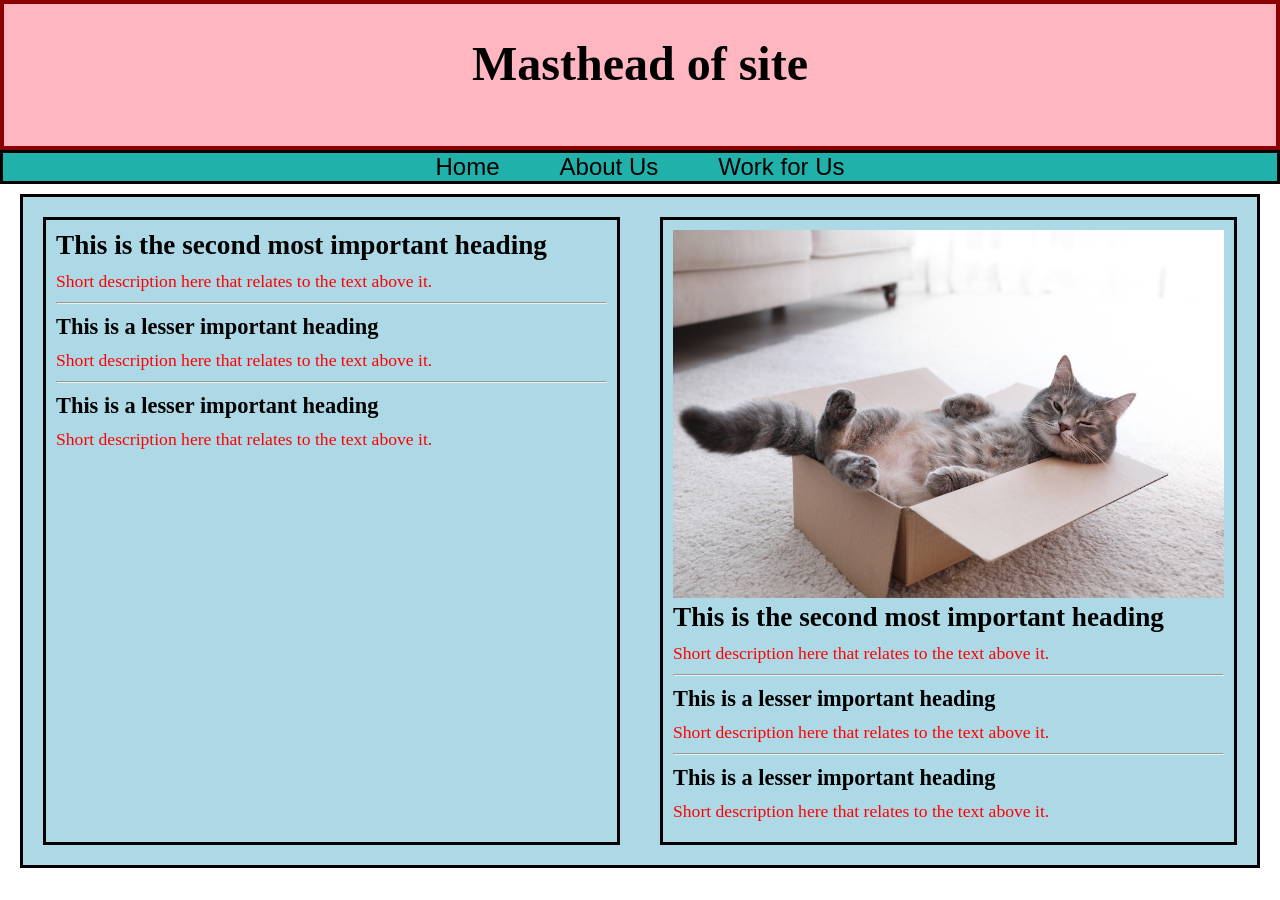
<file: index.html>
<!DOCTYPE html>
<html>

<head>
	<title>Website title here! </title>
	<meta charset="UTF-8"> 
	<meta name="viewport" content="width=device-width, initial-scale=1.0">

	<link rel="stylesheet" href="style.css">

</head>


<body>


	<header>
		<div class="masthead">
			<h1>Masthead of site</h1>
		</div>

		<div class="navbar">
			<ul>
				<li><a href="index.html">Home</a></li>
				<li><a href="about.html">About Us</a></li>
				<li><a href="workforus.html">Work for Us</a></li>
			</ul>
		</div>
	</header>

	
	<main>
		<div class="hplayout">
		<!-- NEW DIV HERE -->
		<div class="leftdiv">
			<h2>This is the second most important heading</h2>
			<p>Short description here that relates to the text above it.</p>
			<hr>
			<h3>This is a lesser important heading</h3>
			<p>Short description here that relates to the text above it.</p>
			<hr>
			<h3>This is a lesser important heading</h3>
			<p>Short description here that relates to the text above it.</p>
		</div>

		<!-- NEW DIV HERE -->
		<div class="rightdiv">
			<img src="img/box-cat.jpeg" alt="A cat in a box." width="100%">
			<h2>This is the second most important heading</h2>
			<p>Short description here that relates to the text above it.</p>
			<hr>
			<h3>This is a lesser important heading</h3>
			<p>Short description here that relates to the text above it.</p>
			<hr>
			<h3>This is a lesser important heading</h3>
			<p>Short description here that relates to the text above it.</p>
		</div>

		</div>

	</main>


	<footer>
		
	</footer>
	
</body>

</html>
</file>
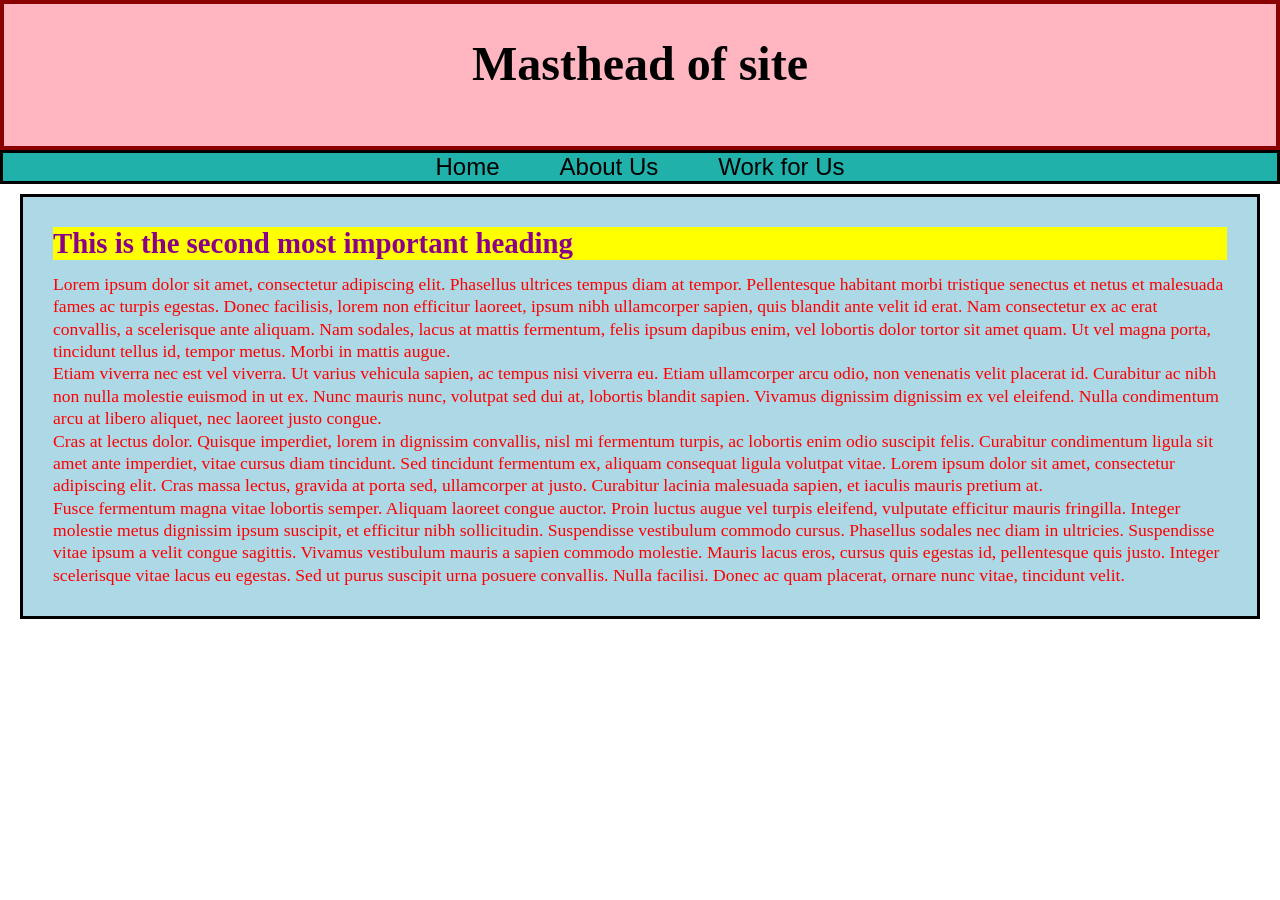
<file: about.html>
<!DOCTYPE html>
<html>

<head>
	<title>Website title here! </title>
	<meta charset="UTF-8"> 
	<meta name="viewport" content="width=device-width, initial-scale=1.0">

	<link rel="stylesheet" href="style.css">

</head>


<body>


	<header>
		<div class="masthead">
			<h1>Masthead of site</h1>
		</div>

		<div class="navbar">
			<ul>
				<li><a href="index.html">Home</a></li>
				<li><a href="about.html">About Us</a></li>
				<li><a href="workforus.html">Work for Us</a></li>
			</ul>
		</div>
	</header>

	
	<main>
		<!-- NEW DIV HERE -->
		<div class="abouttop">
			<h2 id="headline">This is the second most important heading</h2>
			<p class="bodytext">Lorem ipsum dolor sit amet, consectetur adipiscing elit. Phasellus ultrices tempus diam at tempor. Pellentesque habitant morbi tristique senectus et netus et malesuada fames ac turpis egestas. Donec facilisis, lorem non efficitur laoreet, ipsum nibh ullamcorper sapien, quis blandit ante velit id erat. Nam consectetur ex ac erat convallis, a scelerisque ante aliquam. Nam sodales, lacus at mattis fermentum, felis ipsum dapibus enim, vel lobortis dolor tortor sit amet quam. Ut vel magna porta, tincidunt tellus id, tempor metus. Morbi in mattis augue.</p>
			<p class="bodytext">Etiam viverra nec est vel viverra. Ut varius vehicula sapien, ac tempus nisi viverra eu. Etiam ullamcorper arcu odio, non venenatis velit placerat id. Curabitur ac nibh non nulla molestie euismod in ut ex. Nunc mauris nunc, volutpat sed dui at, lobortis blandit sapien. Vivamus dignissim dignissim ex vel eleifend. Nulla condimentum arcu at libero aliquet, nec laoreet justo congue.</p>
			<p class="bodytext">Cras at lectus dolor. Quisque imperdiet, lorem in dignissim convallis, nisl mi fermentum turpis, ac lobortis enim odio suscipit felis. Curabitur condimentum ligula sit amet ante imperdiet, vitae cursus diam tincidunt. Sed tincidunt fermentum ex, aliquam consequat ligula volutpat vitae. Lorem ipsum dolor sit amet, consectetur adipiscing elit. Cras massa lectus, gravida at porta sed, ullamcorper at justo. Curabitur lacinia malesuada sapien, et iaculis mauris pretium at.</p>
			<p class="bodytext">Fusce fermentum magna vitae lobortis semper. Aliquam laoreet congue auctor. Proin luctus augue vel turpis eleifend, vulputate efficitur mauris fringilla. Integer molestie metus dignissim ipsum suscipit, et efficitur nibh sollicitudin. Suspendisse vestibulum commodo cursus. Phasellus sodales nec diam in ultricies. Suspendisse vitae ipsum a velit congue sagittis. Vivamus vestibulum mauris a sapien commodo molestie. Mauris lacus eros, cursus quis egestas id, pellentesque quis justo. Integer scelerisque vitae lacus eu egestas. Sed ut purus suscipit urna posuere convallis. Nulla facilisi. Donec ac quam placerat, ornare nunc vitae, tincidunt velit.</p>
		</div>

		<script>
			let headline = document.getElementById("headline");
			console.log(headline);

			let paragraphs = document.getElementsByClassName("bodytext");
			console.log(paragraphs);
		</script>

	</main>


	<footer>
		
	</footer>
	
</body>

</html>
</file>
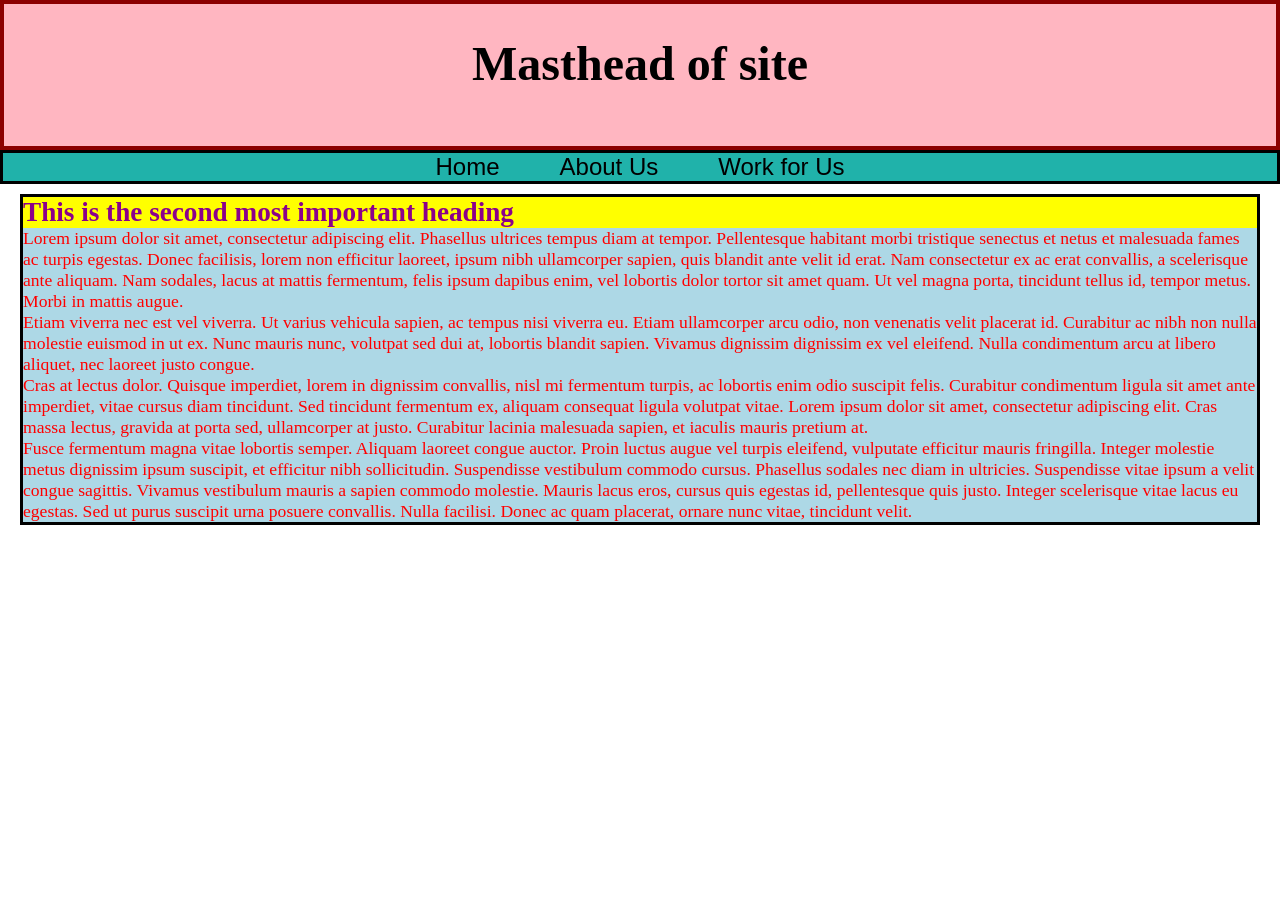
<file: workforus.html>
<!DOCTYPE html>
<html>

<head>
	<title>Website title here! </title>
	<meta charset="UTF-8"> 
	<meta name="viewport" content="width=device-width, initial-scale=1.0">

	<link rel="stylesheet" href="style.css">

</head>


<body>


	<header>
		<div class="masthead">
			<h1>Masthead of site</h1>
		</div>

		<div class="navbar">
			<ul>
				<li><a href="index.html">Home</a></li>
				<li><a href="about.html">About Us</a></li>
				<li><a href="workforus.html">Work for Us</a></li>
			</ul>
		</div>
	</header>

	
	<main>
		<!-- NEW DIV HERE -->
		<div class="workforustop">
			<h2 id="headline">This is the second most important heading</h2>
			<p class="bodytext">Lorem ipsum dolor sit amet, consectetur adipiscing elit. Phasellus ultrices tempus diam at tempor. Pellentesque habitant morbi tristique senectus et netus et malesuada fames ac turpis egestas. Donec facilisis, lorem non efficitur laoreet, ipsum nibh ullamcorper sapien, quis blandit ante velit id erat. Nam consectetur ex ac erat convallis, a scelerisque ante aliquam. Nam sodales, lacus at mattis fermentum, felis ipsum dapibus enim, vel lobortis dolor tortor sit amet quam. Ut vel magna porta, tincidunt tellus id, tempor metus. Morbi in mattis augue.</p>
			<p class="bodytext">Etiam viverra nec est vel viverra. Ut varius vehicula sapien, ac tempus nisi viverra eu. Etiam ullamcorper arcu odio, non venenatis velit placerat id. Curabitur ac nibh non nulla molestie euismod in ut ex. Nunc mauris nunc, volutpat sed dui at, lobortis blandit sapien. Vivamus dignissim dignissim ex vel eleifend. Nulla condimentum arcu at libero aliquet, nec laoreet justo congue.</p>
			<p class="bodytext">Cras at lectus dolor. Quisque imperdiet, lorem in dignissim convallis, nisl mi fermentum turpis, ac lobortis enim odio suscipit felis. Curabitur condimentum ligula sit amet ante imperdiet, vitae cursus diam tincidunt. Sed tincidunt fermentum ex, aliquam consequat ligula volutpat vitae. Lorem ipsum dolor sit amet, consectetur adipiscing elit. Cras massa lectus, gravida at porta sed, ullamcorper at justo. Curabitur lacinia malesuada sapien, et iaculis mauris pretium at.</p>
			<p class="bodytext">Fusce fermentum magna vitae lobortis semper. Aliquam laoreet congue auctor. Proin luctus augue vel turpis eleifend, vulputate efficitur mauris fringilla. Integer molestie metus dignissim ipsum suscipit, et efficitur nibh sollicitudin. Suspendisse vestibulum commodo cursus. Phasellus sodales nec diam in ultricies. Suspendisse vitae ipsum a velit congue sagittis. Vivamus vestibulum mauris a sapien commodo molestie. Mauris lacus eros, cursus quis egestas id, pellentesque quis justo. Integer scelerisque vitae lacus eu egestas. Sed ut purus suscipit urna posuere convallis. Nulla facilisi. Donec ac quam placerat, ornare nunc vitae, tincidunt velit.</p>
		</div>

		<script>
			let headline = document.getElementById("headline");
			console.log(headline);

			let paragraphs = document.getElementsByClassName("bodytext");
			console.log(paragraphs);
		</script>

	</main>


	<footer>
		
	</footer>
	
</body>

</html>
</file>
<file: style.css>
*,
*::before,
*::after {
	box-sizing: border-box;
}

* {
	margin: 0px;
	padding: 0px;
}


main {
	background-color: lightblue;
	margin: 10px 20px;
}

p { 
	color: red;
	font-size: 1.1rem;
}

h2 {
	font-size: 1.7rem;
}

h3 {
	font-size: 1.4rem;
}

div {
	border-style: solid;
}

.masthead {
	background-color: lightpink;
	width: 100%;
	height: 150px;
	/*padding-top: 32px;*/
	padding: 32px;
	border: 4px solid darkred;
	margin: 0px;
	display: flex;
	justify-content: center;
}

.masthead h1 {
	font-size: 3rem;
}

.navbar ul {
	list-style-type: none;
	background-color: lightseagreen;
	display: flex;
	justify-content: center;
}

.navbar a {
	color: black;
	text-decoration: none;
	padding: 0 30px;
	font-size: 1.5rem;
	font-family: sans-serif;
}

.navbar a:hover {
	background-color: whitesmoke;
	color: darkred;
}

.hplayout {
	display: flex;
	justify-content: center;
}

.leftdiv {
	padding: 10px;
	margin: 20px;
	width: 50%;
}

.leftdiv h2 {
	margin-bottom: 10px;
}

.leftdiv h3 {
	margin-bottom: 10px;
}

.leftdiv p {
	margin-bottom: 10px;
}

.leftdiv hr {
	margin-bottom: 10px;
}

.rightdiv {
	padding: 10px;
	margin: 20px;
	width: 50%;
}

.rightdiv h2 {
	margin-bottom: 10px;
}

.rightdiv h3 {
	margin-bottom: 10px;
}

.rightdiv p {
	margin-bottom: 10px;
}

.rightdiv hr {
	margin-bottom: 10px;
}

/* Beginning of About page style */

.abouttop {
	padding: 30px;
}

.abouttop h2 {
	margin-bottom: .8rem;
	font-size: 1.8rem;
}

.abouttop p {
	line-height: 1.4rem;
}

#headline {
	background-color: yellow;
	color: darkmagenta;
}
</file>
